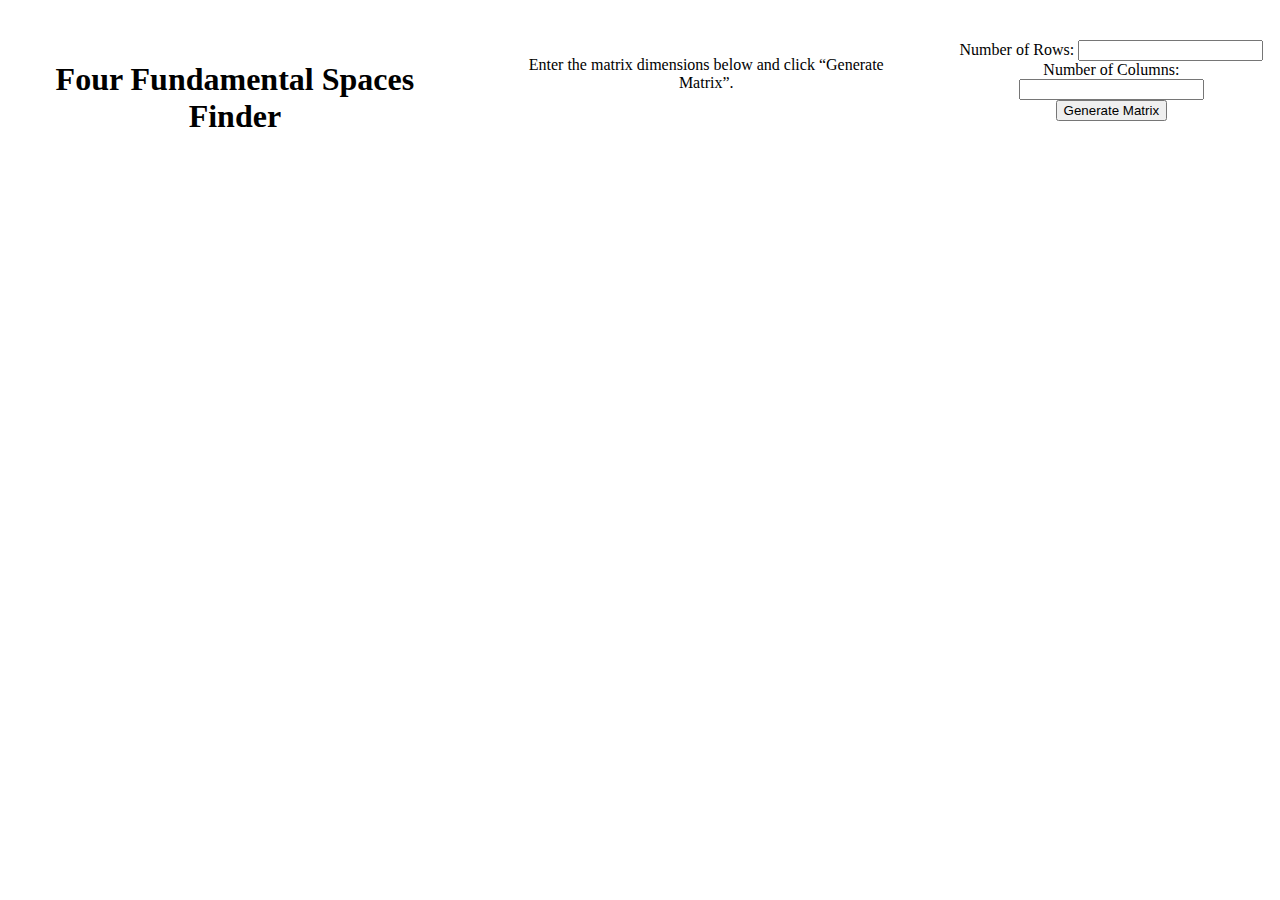
<file: matrix.html>
<!DOCTYPE html>

<html lang="en">
    <head>
        <meta charset="UTF-8">
        <meta name="viewport" content="width=device-width, initial-scale=1.0">
        <title>Generate Matrix | Four Fundamental Spaces Finder</title>

        <!-- This part pulls PyScript logic to html -->
        <link rel="stylesheet" href="https://pyscript.net/releases/2024.1.1/core.css">
        <script type="module" src="https://pyscript.net/releases/2024.1.1/core.js"></script>
        <link rel="preconnect" href="https://fonts.googleapis.com">
        <link rel="preconnect" href="https://fonts.gstatic.com" crossorigin>
        <link href="https://fonts.googleapis.com/css2?family=PT+Serif:ital,wght@0,400;0,700;1,400;1,700&family=Pridi:wght@200;300;400;500;600;700&display=swap" rel="stylesheet">
        <!-- -------------------------------------- -->

        <!-- CSS -->
        <link rel="stylesheet" href="style.css">
    </head>

    <body>
        <div class="card-container">
            <h1>Four Fundamental Spaces Finder</h1><br>
            <p>Enter the matrix dimensions below and click “Generate Matrix”.</p><br>

            <form>
                <label for="rows">Number of Rows: </label>
                <input type="text" name="rows"><br>
                <label for="cols">Number of Columns: </label>
                <input type="text" name="cols"><br>
                <a href="input.html">
                    <button class="btnInput">Generate Matrix</button>
                </a>
            </form>
        </div>
    </body>

    
</html>
</file>
<file: style.css>
<style>
@import url('https://fonts.googleapis.com/css2?family=PT+Serif:ital,wght@0,400;0,700;1,400;1,700&family=Pridi:wght@200;300;400;500;600;700&display=swap');
</style>

* {
	margin: 0;
	padding: 0;
}

body {
    text-align: center;
}

.big-title {
    font-family: "PT Serif", serif;
    font-style: normal;
    font-size: 70px;
    font-weight: 700;
    margin-bottom: 0;
}

.subtitle {
    font-family: "Pridi", serif;
    font-style: normal;
    font-size: 23px;
    font-weight: 300;
    margin-top: 0px;
    margin-bottom: 10px;
}

.card-container {
    display: flex;
    justify-content: center;
    gap: 20px;
    margin-top: 40px;
}

/* Base styling for every card */
.card {
    width: 200px;
    height: 250px;
    border-radius: 25px;
    padding: 40px;
    box-shadow: 0 4px 8px rgba(0,0,0,0.1);
    display: flex;
    flex-direction: column;
    align-items: center;
}

.card h2{
    font-family: "PT Serif", serif;
    font-style: normal;
    font-weight: 700;
    font-size: 27px;
    margin-top: 0;
    margin-bottom: 0;
}

.card p{
    font-family: "PT Serif", serif;
    font-weight: 300;
    font-style: normal;
    font-size: 16px;
    margin-top: 7px;
}

/* Specific Card Colors */
.yellow { background-color: #fdf57d; }
.red    { background-color: #f2807c; }
.blue   { background-color: #8ed2f5; }
.purple { background-color: #c98cf5; }

a {
    text-decoration: none;
}

.btnRREF {
    background-color: black;
    color: white;
    padding: 15px 40px;
    border-radius: 30px;
    border: none;
    font-size: 1.1rem;
    cursor: pointer;
    transition: transform 0.2s;
    font-family: "PT Serif", serif;
    font-style: normal;
    font-weight: 200;
}

.btnRREF:hover {
    transform: scale(1.05); /* Slight pop when hovering */
}
</file>
